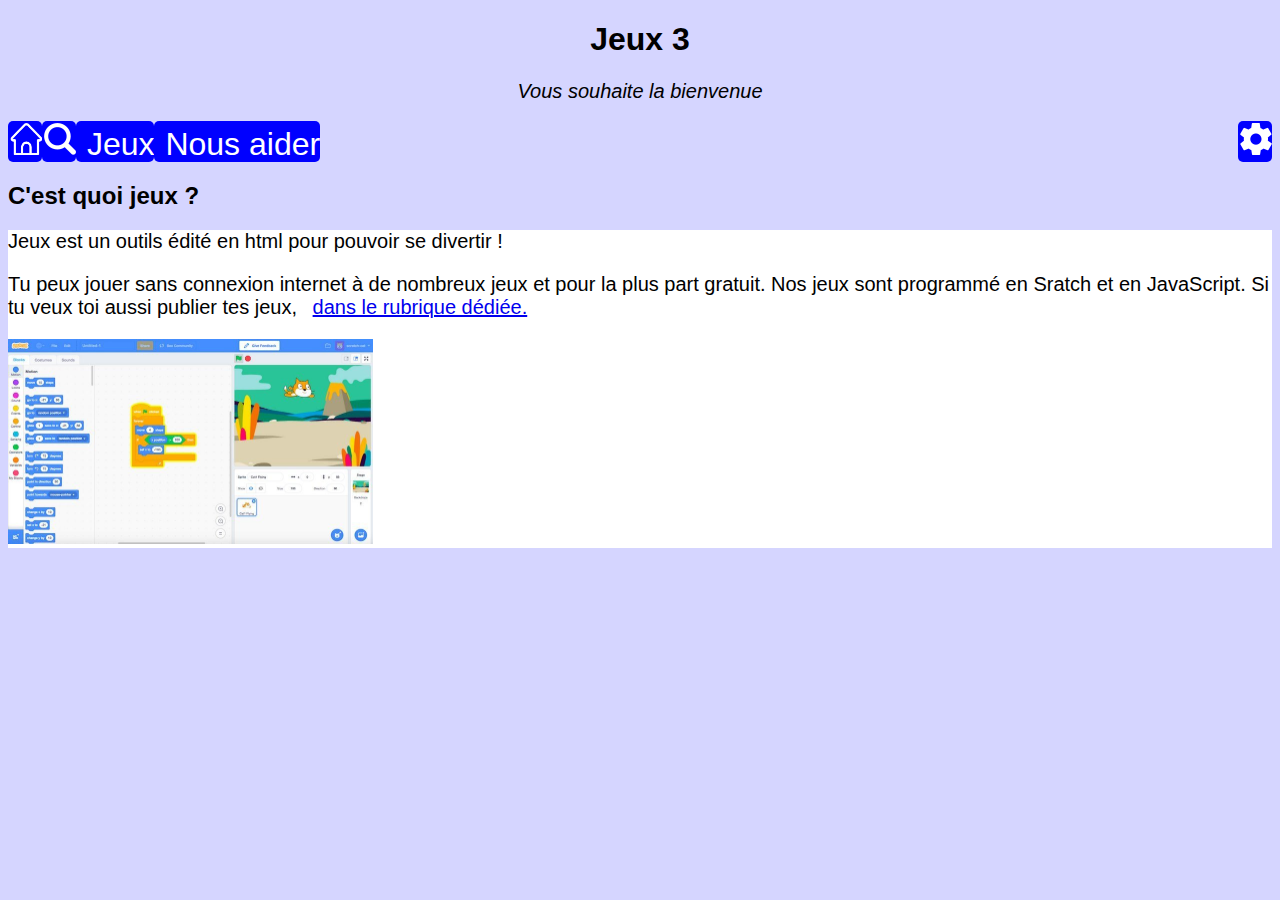
<file: index.html>
<!DOCTYPE html>
<html lang="fr">
<head>
    <meta charset="UTF-8">
    <meta name="viewport" content="width=device-width, initial-scale=1.0">
    <link rel="stylesheet" href="style.css">
    <script src="script.js"></script>
    <title>Jeux 3</title>
</head>
<body>
    <div id="title"><p><h1>Jeux 3</h1></p><p><i>Vous souhaite la bienvenue</i></p></div>
    <nav class="navbar"><span id="bottom"><a href="#"><Img src="imgs/3844470-home-house_110332.png" alt="erreur" class="iconmenu"></Img></a></span><span id="bottom"><a href="#openModal" class="home"><img src="imgs/3844432-magnifier-search-zoom_110300.png" class="iconmenu"></a></span><span id="bottom"><a href="jeux.html"> Jeux</a></span><span id="bottom" class="border1"><a href="aide.html"> Nous aider</a></span><span class="param" id="bottom"><a href="param.html"><img src="imgs/settings-cogwheel-button_icon-icons.com_72559.png" class="iconmenu"></a></span></nav>
    <div id="openModal" class="modalDialog">
        <div>
            <a href="#close" title="Fermer" class="close">X</a>
            <h2>Rechercher</h2>
           <ol id="list">
            <input id="searchbar" onkeyup="search_error()" type="text" name="search" placeholder="Rechercher ici">
           </ol>
        </div>
    </div> 
    <div>
        <h2>C'est quoi jeux ?</h2>
        <article>
            <p>Jeux est un outils édité en html pour pouvoir se divertir !</p>
            <p>Tu peux jouer sans connexion internet à de nombreux jeux et pour la plus part gratuit. Nos jeux sont programmé en Sratch et en JavaScript. Si tu veux toi aussi publier tes jeux, <a href="aide.html">dans le rubrique dédiée.</a></p>
            <img src="imgs/scratch-3-0-preview.jpg" alt="Erreur 1:1" class="illustration">
        </article>
    </div>
</body>
</html>
</file>
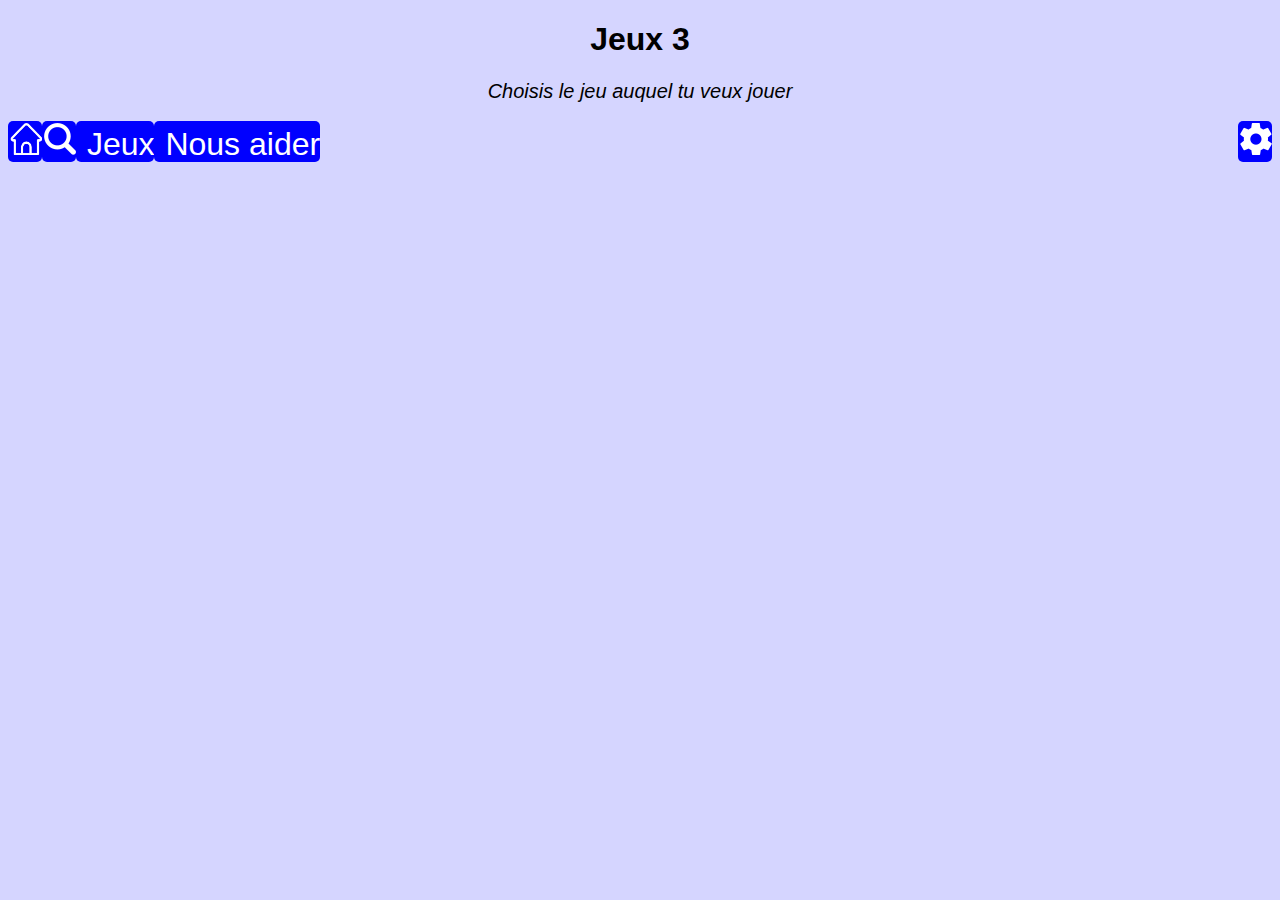
<file: jeux.html>
<!DOCTYPE html>
<html lang="fr">
<head>
    <meta charset="UTF-8">
    <link rel="stylesheet" href="style.css">
    <script src="script.js"></script>
    <meta name="viewport" content="width=device-width, initial-scale=1.0">
    <title>Jeux 3-Jeux</title>
</head>
<body>
    <div id="title"><p><h1>Jeux 3</h1></p><p><i>Choisis le jeu auquel tu veux jouer</i></p></div>
    <nav class="navbar"><span id="bottom"><a href="index.html"><Img src="imgs/3844470-home-house_110332.png" alt="erreur" class="iconmenu"></Img></a></span><span id="bottom"><a href="#openModal" class="home"><img src="imgs/3844432-magnifier-search-zoom_110300.png" class="iconmenu"></a></span><span id="bottom"><a href="#"> Jeux</a></span><span id="bottom" class="border1"><a href="aide.html"> Nous aider</a></span><span class="param" id="bottom"><a href="param.html"><img src="imgs/settings-cogwheel-button_icon-icons.com_72559.png" class="iconmenu"></a></span></nav>
    <div id="openModal" class="modalDialog">
        <div>
            <a href="#close" title="Fermer" class="close">X</a>
            <h2>Rechercher</h2>
           <ol id="list">
            <input id="searchbar" onkeyup="search_error()" type="text" name="search" placeholder="Rechercher ici">
           </ol>
        </div>
    </div> 
</body>
</html>
</file>
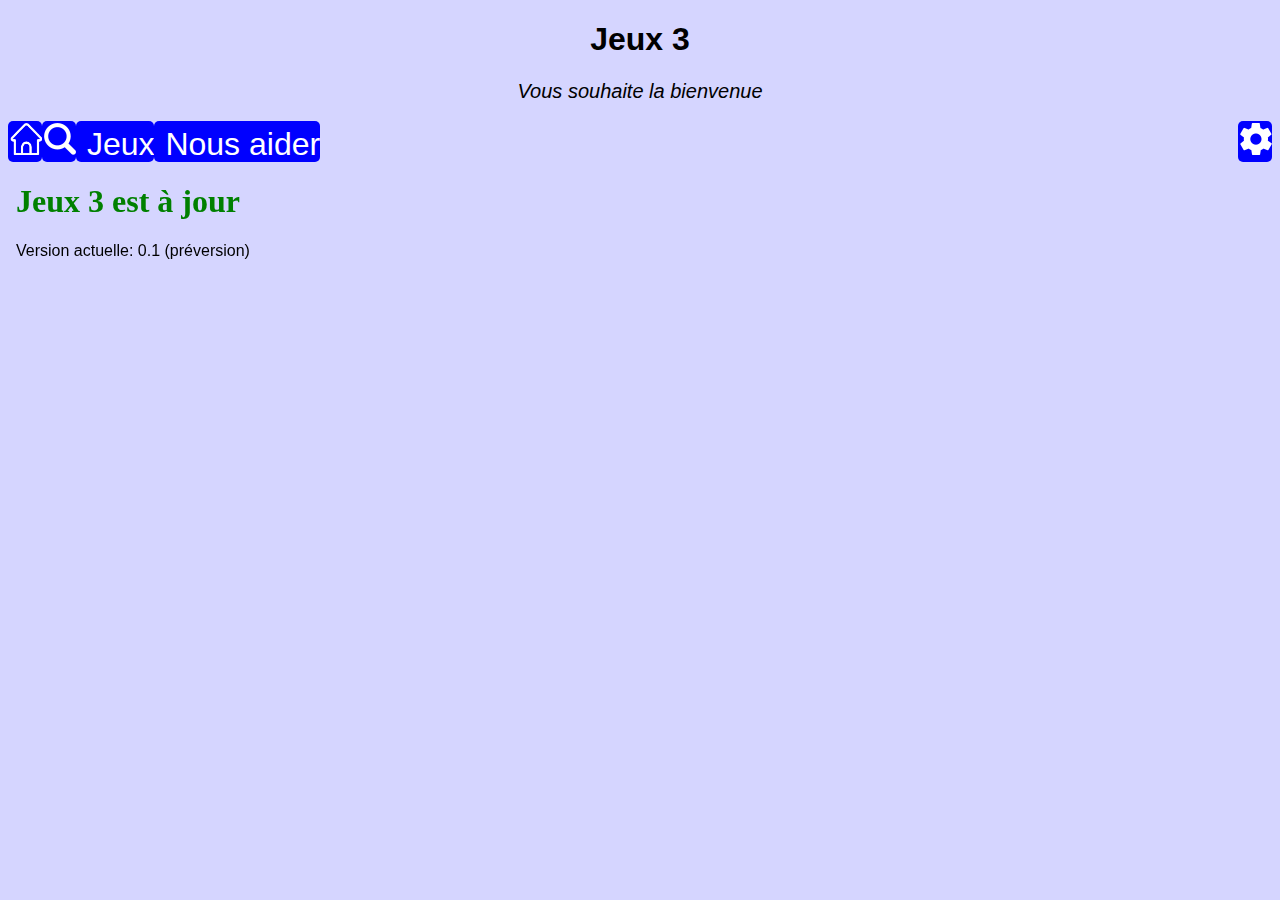
<file: param.html>
<!DOCTYPE html>
<html lang="fr">
<head>
    <meta charset="UTF-8">
    <meta name="viewport" content="width=device-width, initial-scale=1.0">
    <link rel="stylesheet" href="style.css">
    <link rel="stylesheet" href="param.style.css">
    <script src="script.js"></script>
    <style>
        iframe{
            border: none;
        }
    </style>
    <title>Jeux 3-Paramètres</title>
</head>
<body>
    <div id="title"><p><h1>Jeux 3</h1></p><p><i>Vous souhaite la bienvenue</i></p></div>
    <nav class="navbar"><span id="bottom"><a href="index.html"><Img src="imgs/3844470-home-house_110332.png" alt="erreur" class="iconmenu"></Img></a></span><span id="bottom"><a href="#openModal" class="home"><img src="imgs/3844432-magnifier-search-zoom_110300.png" class="iconmenu"></a></span><span id="bottom"><a href="jeux.html"> Jeux</a></span><span id="bottom" class="border1"><a href="aide.html"> Nous aider</a></span><span class="param" id="bottom" ><a href="param.html" ><img src="imgs/settings-cogwheel-button_icon-icons.com_72559.png" class="iconmenu"></a></span></nav>
    <div id="openModal" class="modalDialog">
        <div>
            <a href="#close" title="Fermer" class="close">X</a>
            <h2>Rechercher</h2>
           <ol id="list">
            <input id="searchbar" onkeyup="search_error()" type="text" name="search" placeholder="Rechercher ici">
           </ol>
        </div>
    </div> 
    <iframe src="https://franciumsoftware.github.io/update/Update-v0.1.html"></iframe>
</body>
</html>
</file>
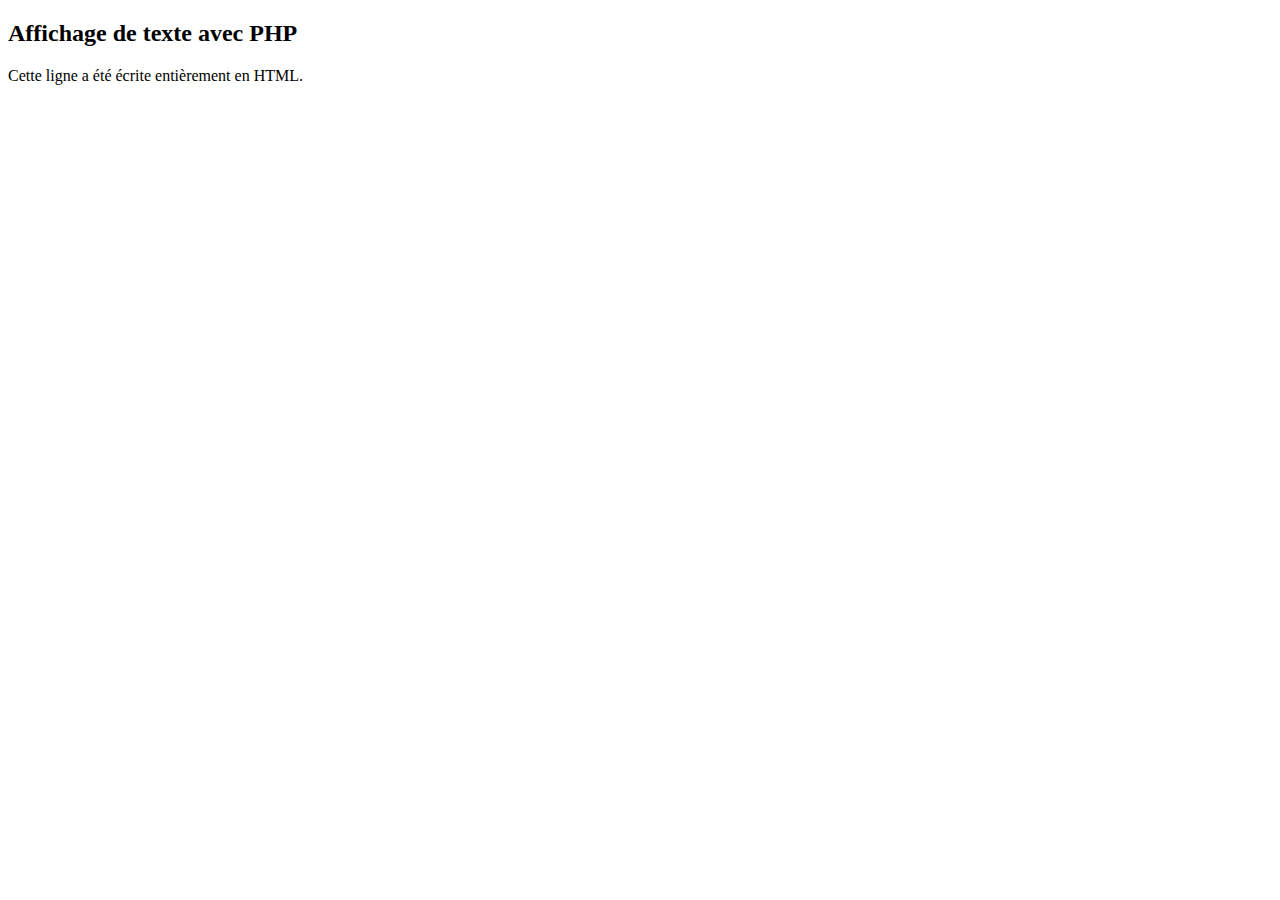
<file: test.html>
<!DOCTYPE html>
<html>
    <head>
        <title>Notre première instruction : echo</title>
        <meta charset="utf-8" />
    </head>
    <body>
        <h2>Affichage de texte avec PHP</h2>
        
        <p>
            Cette ligne a été écrite entièrement en HTML.<br />
            <?php echo("Celle-ci a été écrite entièrement en PHP."); ?>
        </p>
    </body>
</html>
</file>
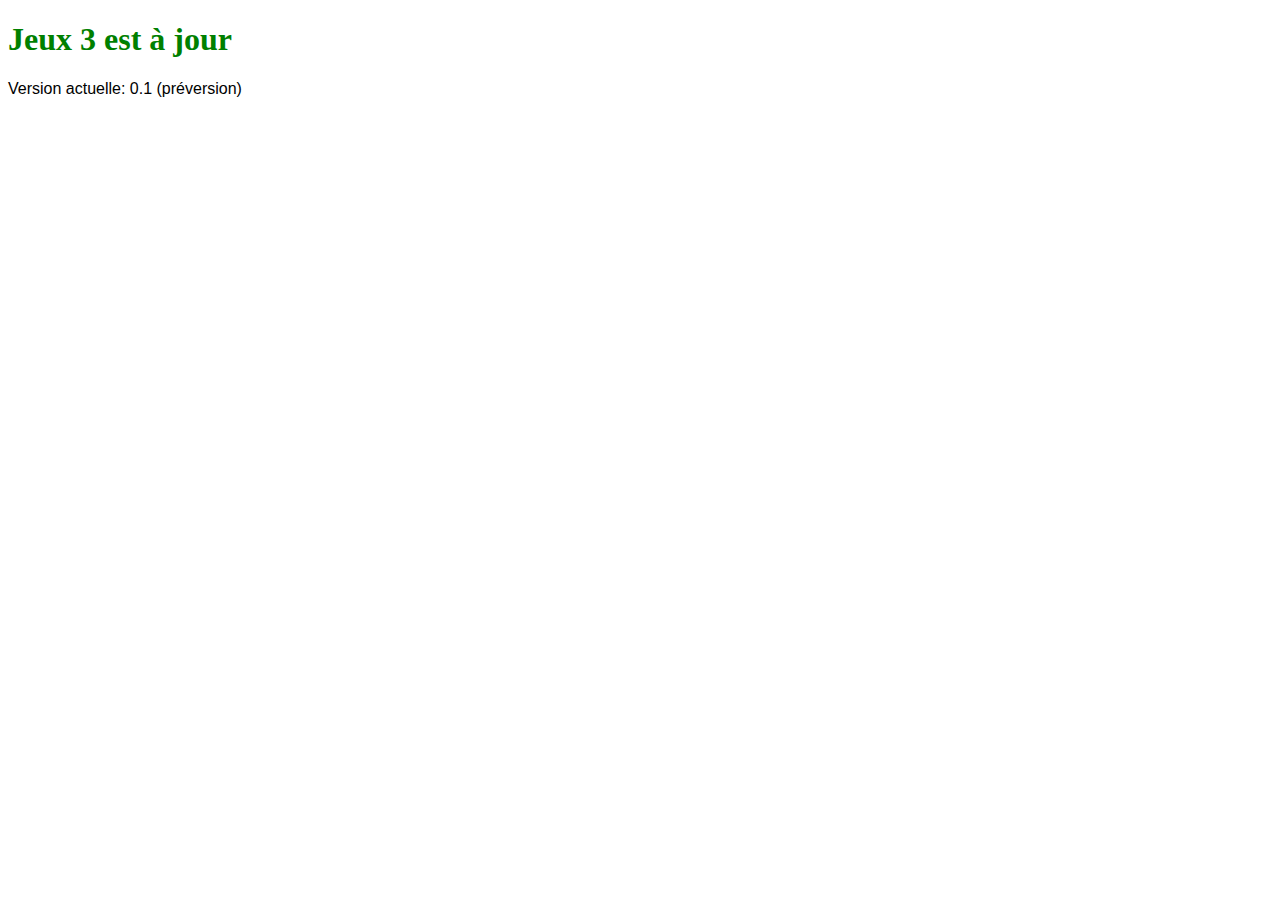
<file: update/Update-v0.1.html>
<!DOCTYPE html>
<html lang="en">
<head>
    <meta charset="UTF-8">
    <meta name="viewport" content="width=device-width, initial-scale=1.0">
    <title>Mise à jour</title>
    <style>
        p{
            font-family:Arial, Helvetica, sans-serif;
        }
        h1{
            color: green;
        }
    </style>
</head>
<body>
    <p><h1>Jeux 3 est à jour</h1></p>
    <p>Version actuelle: 0.1 (préversion)</p>
</body>
</html>
</file>
<file: style.css>
body{
    background-color:#d5d5ff;
    font-family: Arial, Helvetica, sans-serif;
}

p{
    font-size:20px;
}

#title{
    text-align:center;
}
.iconmenu{
    height: 32px;
    width: 32px;
}
.navbar{
    background-color: #d5d5ff;
    margin:0;
    padding:0;
    height: 39px;
    width: auto;
    position: -webkit-sticky; /* Safari */
    position: sticky;
    top: 0;
}
#bottom a{
    background-color: blue;
    color:white;
    text-decoration: none;
    font-size: 32px;
    margin-left: 0;
    border-radius: 5px;
    padding: 5px 0px 0px 2px;
}
a{
    margin-left:10px;
}
#bottom a:hover:not(.active){
    background-color: rgb(95, 145, 252);
}

.nav{
    display: inline;
}
.param{
    position:block;
    float:inline-end;
    height: 40px;
}
.active{
    background-color: rgb(70, 110, 196);
}

/*Boîte de dialogue*/
.modalDialog {
    position: fixed;
    font-family: Arial, Helvetica, sans-serif;
    top: 0;
    right: 0;
    bottom: 0;
    left: 0;
    background: rgba(0, 0, 0, 0.1);
    z-index: 99999;
    opacity: 0;
    -webkit-transition: opacity 400ms ease-in;
    -moz-transition: opacity 400ms ease-in;
    transition: opacity 400ms ease-in;
    pointer-events: none;
}

.modalDialog:target {
    opacity: 1;
    pointer-events: auto;
}
.modalDialog > div {
    width: 400px;
    position: relative;
    margin: 10% auto;
    padding: 5px 20px 13px 20px;
    border-radius: 10px;
    background: -moz-linear-gradient(#0077ff, #0026ff);
    background: -webkit-linear-gradient(#0077ff, #0026ff);
    background: -o-linear-gradient(#0077ff, #0026ff);
}

.close {
    background: #606061;
    color: #ffffff;
    line-height: 25px;
    position: absolute;
    right: -12px;
    text-align: center;
    top: -10px;
    width: 24px;
    text-decoration: none;
    font-weight: bold;
    -webkit-border-radius: 12px;
    -moz-border-radius: 12px;
    border-radius: 12px;
    -moz-box-shadow: 1px 1px 3px #000;
    -webkit-box-shadow: 1px 1px 3px #000;
    box-shadow: 1px 1px 3px #000;
}

 .close:hover {
     background: #f00;
}

.ok {
    margin: 10px;
    display:block;
    text-align: center;
    text-decoration: none;
    color: #000;
    background-color: #f00;
}

    .ok:hover {
        color: red;
        text-decoration: none;
        background-color: #fff;
    }
    /*barre de recherche*/
    #searchbar{
        
        padding:15px;
        border-radius: 10px;
        width: 150px;
      }
      
      input[type=text] {
         width: 30%;
      }
    
      /* When the input field gets focus,
           change its width to 100% */
     
    
     #list{
       font-size:  1.5em;
       margin-left: 90px;
      }
    
   .error{
      display: list-item;    
     } 
article{
    position: relative;
    background-color: white;
    
}
.illustration{
    height: 205.5px;
    width: 365px;
    text-align:center;
}
</file>
<file: param.style.css>
#bottom a{
    background-color: blue;
    color:white;
    text-decoration: none;
    font-size: 32px;
    margin-left: 0;
    border-radius: 5px;
    padding: 5px 0px 0px 2px;
}
</file>
